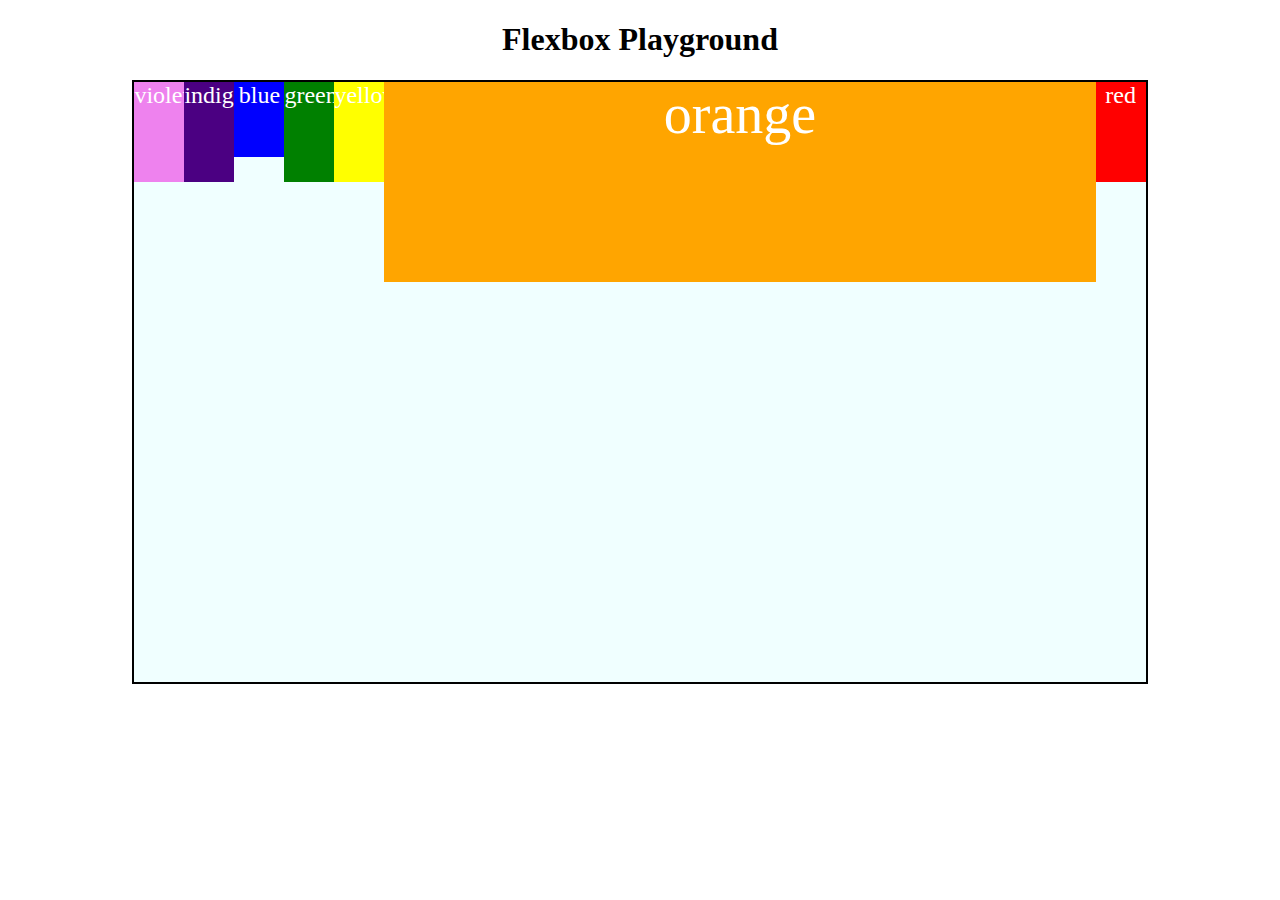
<file: index.html>
<!DOCTYPE html>
<html lang="en">
<head>
    <meta charset="UTF-8">
    <meta name="viewport" content="width=device-width, initial-scale=1.0">
    <title>Flexbox</title>
    <link rel="stylesheet" href="style.css">
</head>
<body>
    <h1>Flexbox Playground</h1>
    <div id="container">
        <div style="background-color: violet;">violet</div>
        <div style="background-color: indigo;">indigo</div>
        <div id="blue" style="background-color: blue; height: 75px;">blue</div>
        <div style="background-color: green">green</div>
        <div style="background-color: yellow">yellow</div>
        <div id="orange" style="background-color: orange; height: 200px; font-size: 3.5em;">orange</div>
        <div style="background-color: red">red</div>
    </div>
</body>
</html>
</file>
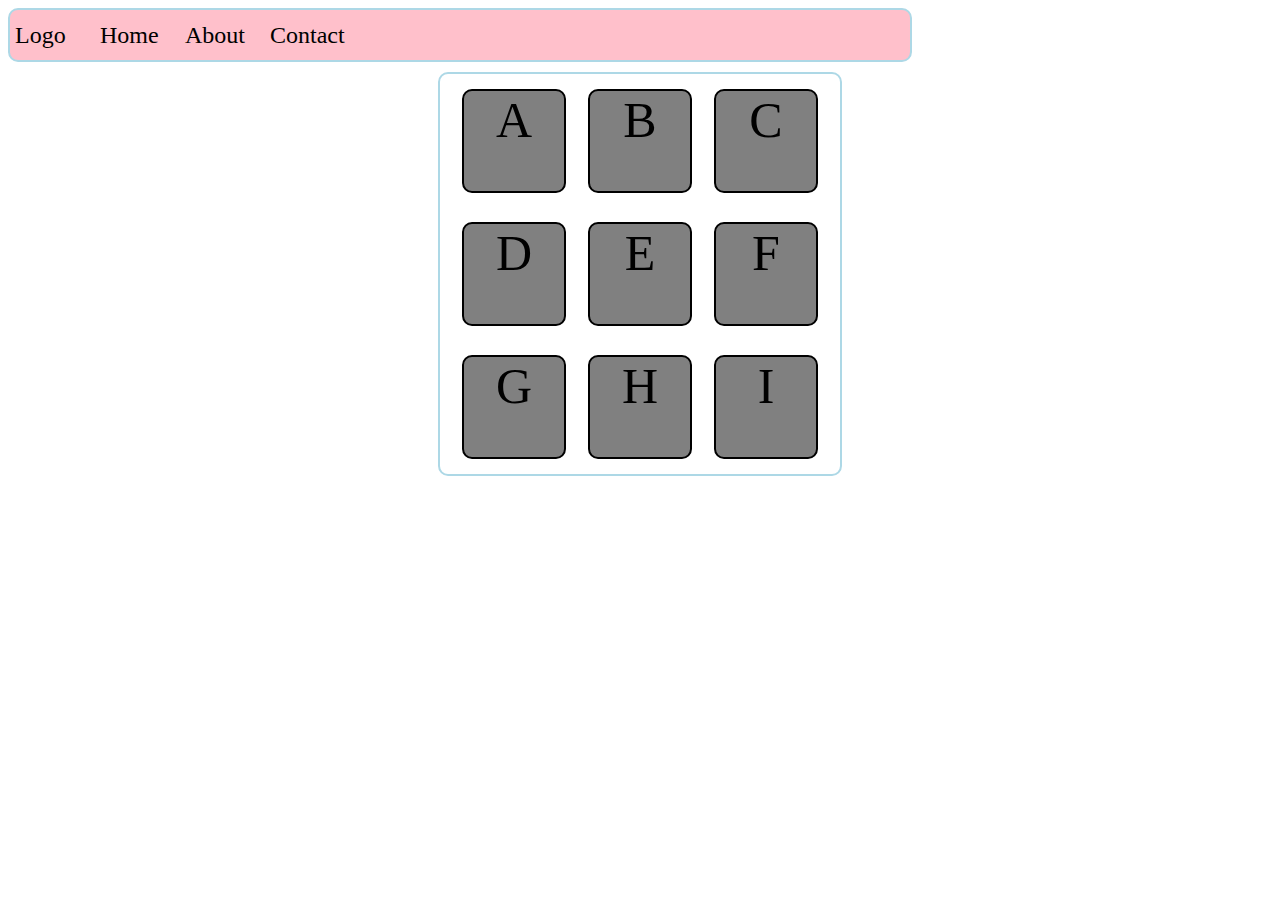
<file: Assignment.html>
<!DOCTYPE html>
<html lang="en">
<head>
    <meta charset="UTF-8">
    <meta name="viewport" content="width=device-width, initial-scale=1.0">
    <title>Assignment CSS Part 5</title>
    <link rel="stylesheet" href="Assigment.css">
</head>
<body>
    <div id="navbar">
        <div id="logo">Logo</div>
        <div>Home</div>
        <div>About</div>
        <div>Contact</div>
    </div>
    <div id="container">
        <div>A</div>
        <div>B</div>
        <div>C</div>
        <div>D</div>
        <div>E</div>
        <div>F</div>
        <div>G</div>
        <div>H</div>
        <div>I</div>
    </div>
</body>
</html>
</file>
<file: style.css>
#container {
  height: 600px;
  width: 80%;
  background-color: azure;
  margin: 10px auto;
  border: 2px solid black;
  display: flex;
  flex-direction: row;
  justify-content: flex-start;
  /* flex-wrap: wrap; */
  /* align-items: baseline; */
  align-content: flex-start;
}
h1 {
  text-align: center;
}
#blue {
  /* flex-basis: 400px; */
  /* flex-grow: 2; */
  flex-shrink: 3;
}
#orange {
  align-self: flex-start;
  /* flex-grow: 1; */
  /* flex-shrink: 1; */
  flex: 2 2 100px;
}

#container div {
  height: 100px;
  width: 50px;
  color: white;
  text-align: center;
  font-size: 1.5em;
}
</file>
<file: Assigment.css>
#container {
  height: 400px;
  width: 400px;
  margin: 10px auto;
  background-color: white;
  border: 2px solid lightblue;
  border-radius: 10px;
  display: flex;
  flex-wrap: wrap;
  justify-content: space-evenly;
  align-items: center;
}

#container div {
  height: 100px;
  width: 100px;
  font-size: 50px;
  background-color: grey;
  border: 2px solid black;
  border-radius: 10px;
  text-align: center;
}

#navbar {
  height: 50px;
  width: 900px;
  background-color: pink;
  border: 2px solid lightblue;
  border-radius: 10px;
  display: flex;
  justify-content: flex-start;
  align-content: center;
}

#navbar div {
  height: 50px;
  width: 80px;
  border-radius: 10px;
  margin-left: 5px;
  line-height: 50px;
  font-size: 24px;
}
</file>
